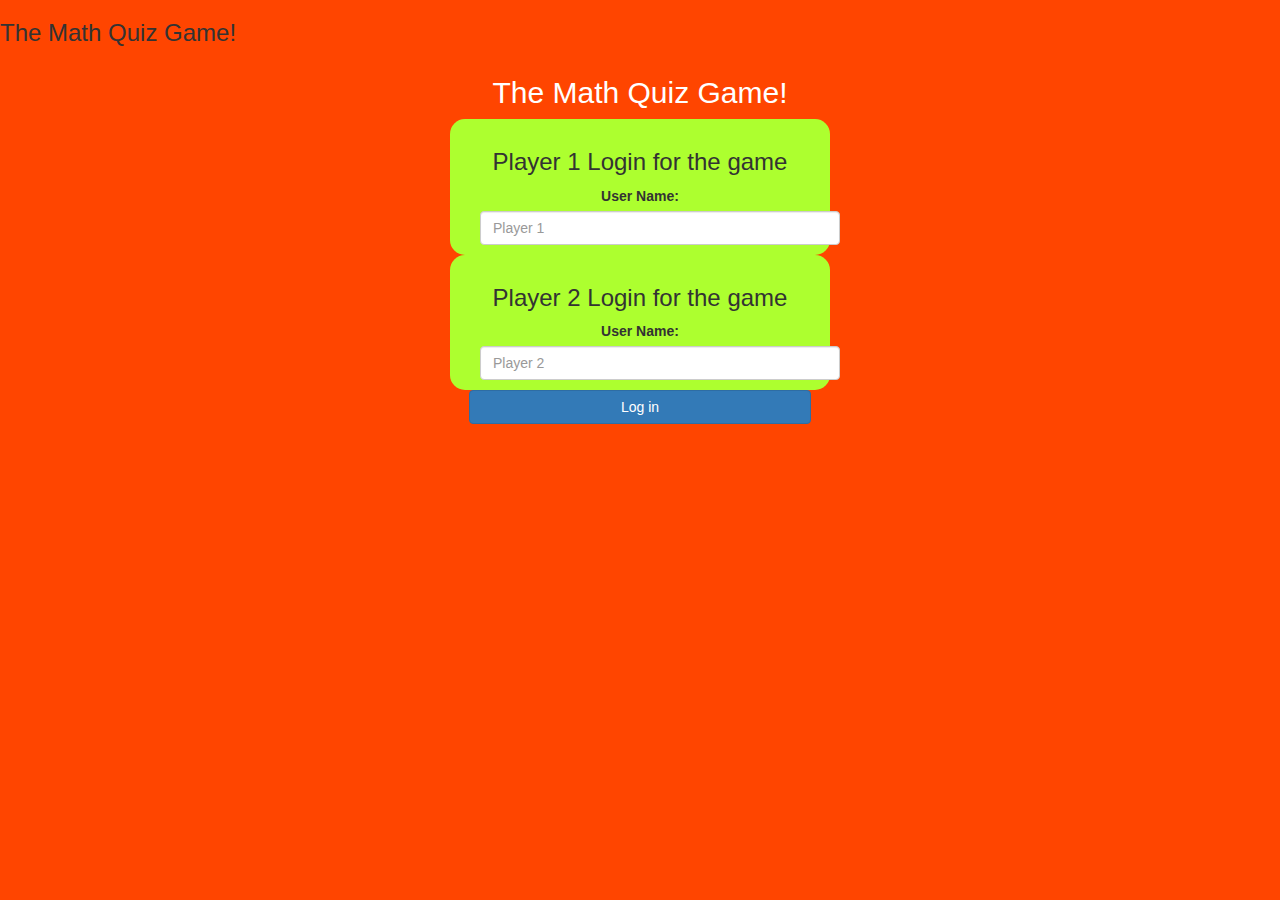
<file: index.html>
<html>
<head>
	<title>The Math Quiz Game!</title>

<meta name="viewport" content="width=device-width, initial-scale=1">
<link rel="stylesheet" href="https://maxcdn.bootstrapcdn.com/bootstrap/3.4.0/css/bootstrap.min.css">
<script src="https://ajax.googleapis.com/ajax/libs/jquery/3.4.1/jquery.min.js"></script>
<script src="https://maxcdn.bootstrapcdn.com/bootstrap/3.4.0/js/bootstrap.min.js"></script>
<link rel="stylesheet" type="text/css" href="style.css">
</head>
<body>
<h3>The Math Quiz Game!</h3>


<div class="container">
	<center>
		<h2 style="color: white;">The Math Quiz Game!</h2>
		
		<div class="col-lg-4 col-sm-8 col-xs-11 login_div1">
			<h3>Player 1 Login for the game</h3>
			<label>User Name:</label>
			<input type="text" id="player1_name" class="form-control" placeholder="Player 1">
			<br>
			</div>
			<div class="col-lg-4 col-sm-8 col-xs-11 login_div2">
			<h3>Player 2 Login for the game</h3>
			<label>User Name:</label>
			<input type="text" id="player2_name" class="form-control" placeholder="Player 2">
			<br>
			</div>
			<button style="width: 30%;" class="btn btn-primary" onclick="addUser()">Log in</button>
			</div>
	</center>
</div>

<script src="game_page_login.js"></script>
</body>
</html>
</file>
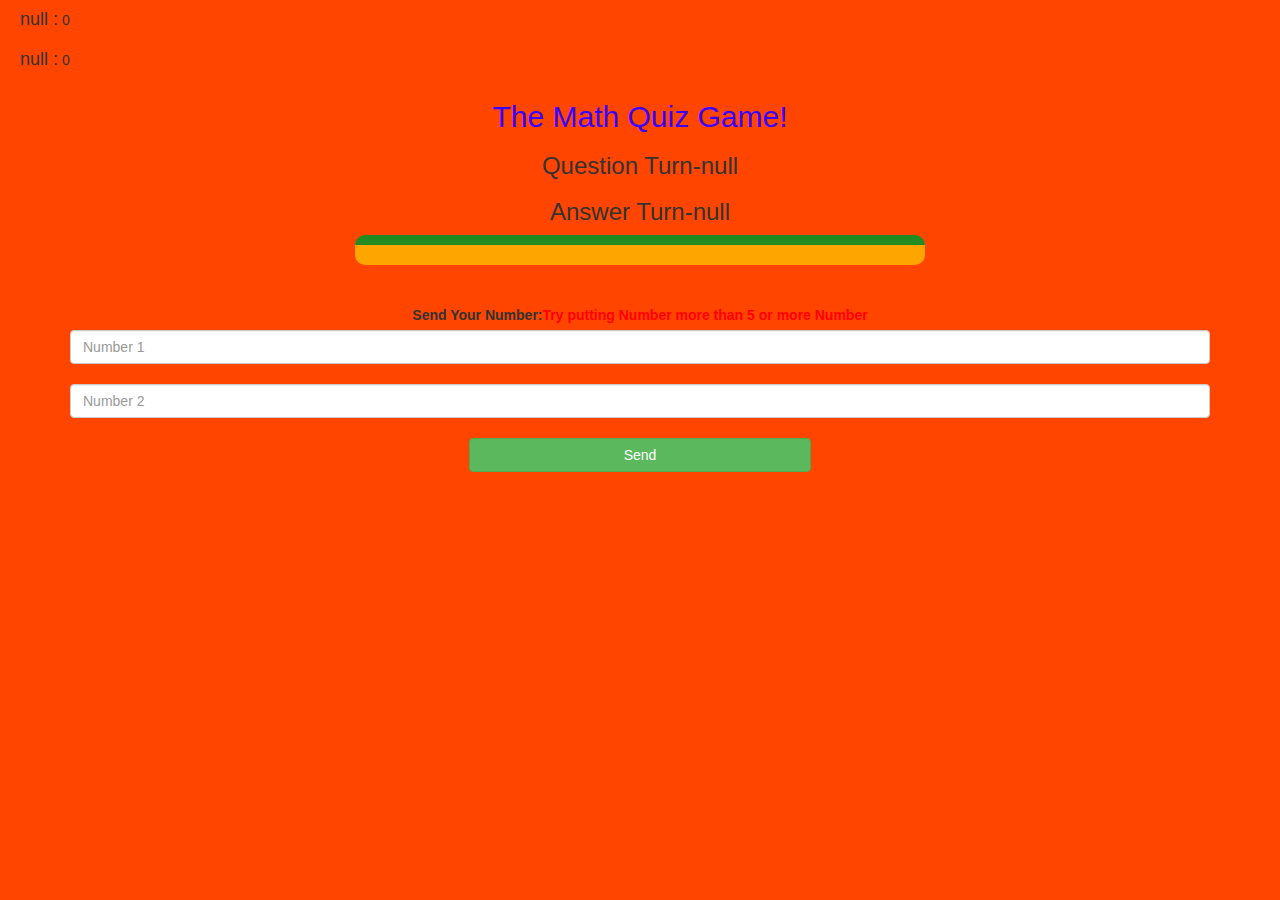
<file: quiz_game_page.html>
<html>
<head>
	<title>Guess The Word</title>

<meta name="viewport" content="width=device-width, initial-scale=1">
<link rel="stylesheet" href="https://maxcdn.bootstrapcdn.com/bootstrap/3.4.0/css/bootstrap.min.css">
<script src="https://ajax.googleapis.com/ajax/libs/jquery/3.4.1/jquery.min.js"></script>
<script src="https://maxcdn.bootstrapcdn.com/bootstrap/3.4.0/js/bootstrap.min.js"></script>
<link rel="stylesheet" type="text/css" href="style.css">
</head>
<body>

<h4 id="player1_name"></h4> <span id="player1_score"></span>
<br>
<h4 id="player2_name"></h4> <span id="player2_score"></span>

<div class="container">
	<center>
		<h2 style="color: rgb(55, 0, 255);">The Math Quiz Game!</h2>
		<h3 id="player_question"></h3>
		<h3 id="player_answer"></h3>
		<div id="output" class="col-lg-6"> </div>
		<br>
		<br>
        <label>Send Your Number:<b style="color:red">Try putting Number more than 5 or more Number    </b>
    </label>
		<input type="text" id="number1" class="form-control" placeholder="Number 1">
		<br>
		<input type="text" id="number2" class="form-control" placeholder="Number 2">
		<br>
		<button onclick="send()" class="btn btn-success" style="width: 30%;">Send</button>
	</center>
</div>

<script src="game_page.js"></script>
<script async src="https://drv.tw/inc/wd.js"></script>
</body>
</html>
</file>
<file: style.css>
body
{
	background: orangered;
}

	.login_div1 , .login_div2
	{
		background: greenyellow;
		padding: 10px;
		float: none;
		border-radius: 15px;
	}


#player1_name , #player2_name
{
	display: inline-block;
	margin-left: 20px;
}
#word
{
	width: 60%;
}
#word_display
{
	letter-spacing: 5px;
}
#output
{
background: orange;
border-radius: 10px;
border-top: 10px solid forestgreen;
padding: 10px;
float: none;
text-align: left;
}
</file>
